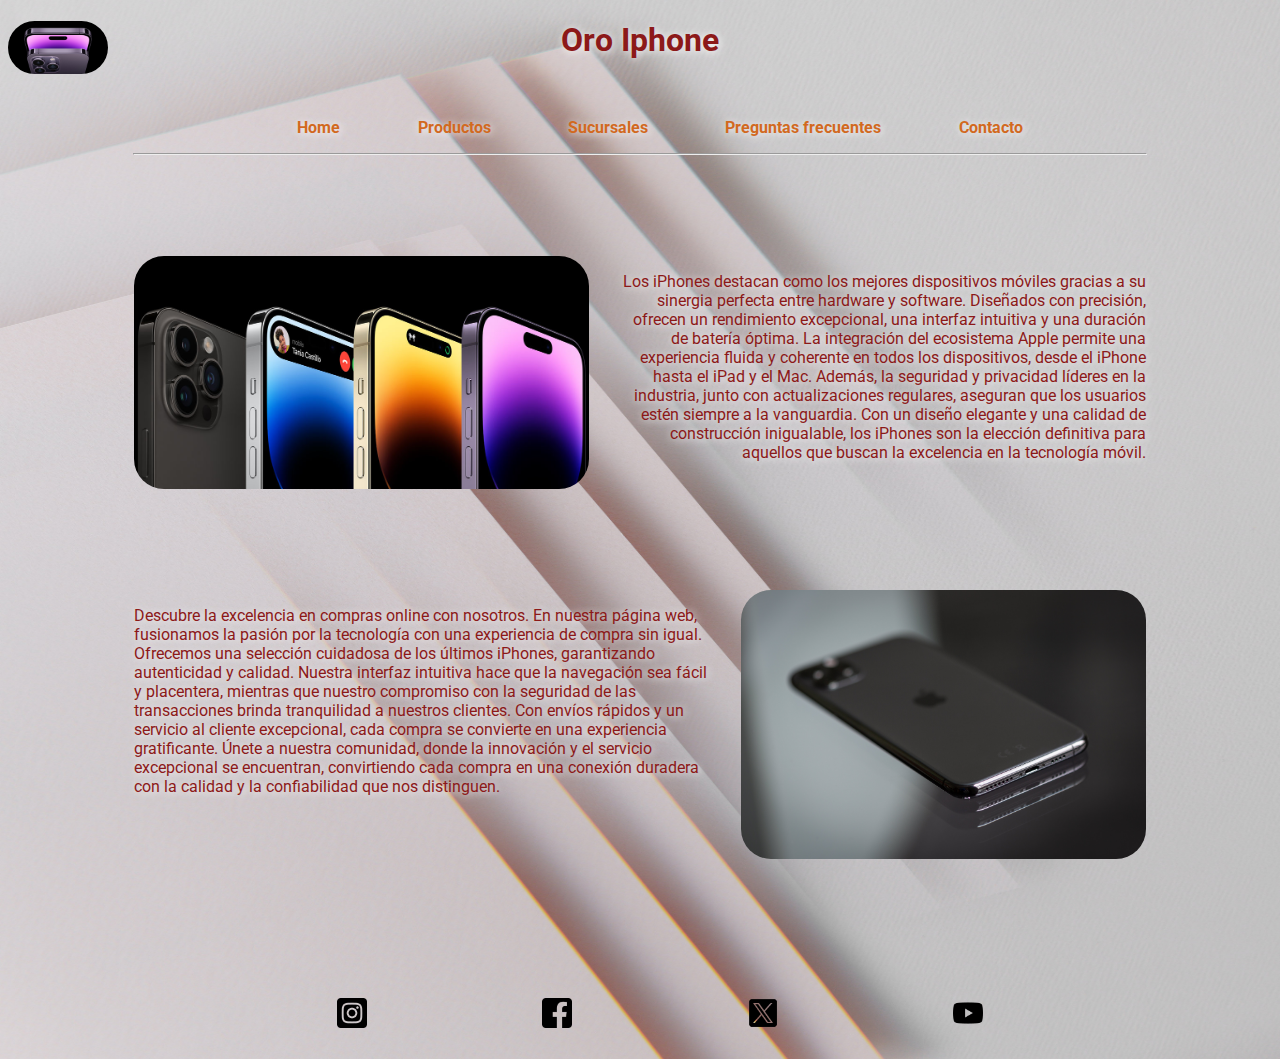
<file: index.html>
<!DOCTYPE html>
<html lang="en">
<head>
    <meta charset="UTF-8">
    <meta name="viewport" content="width=device-width, initial-scale=1.0">
    <meta name="description" content="Bienvenido/a a Oro Iphone, tu destino online para descubrir y adquirir los últimos y más innovadores dispositivos Apple. Encontrarás una amplia selección de iPhones y accesorios, donde la elegancia se encuentra con la tecnología de vanguardia.">
    <title>Home</title>
    <link rel="stylesheet" href="https://cdnjs.cloudflare.com/ajax/libs/animate.css/4.1.1/animate.min.css"/>
    <link rel="stylesheet" href="css/style.css">
</head>
<body>
    <header>
        <a href="index.html"><img src="./img/imagen2.jpg" alt="icono_iphone"></a>        
        <h1>Oro Iphone</h1>
    </header>

    <nav>
        <ul>
            <li><a href="index.html">Home</a></li>
            <li><a href="pages/Productos.html">Productos</a></li>
            <li><a href="pages/Sucursales.html">Sucursales</a></li>
            <li><a href="pages/Preguntas_frecu.html">Preguntas frecuentes</a></li>
            <li><a href="pages/Contacto.html">Contacto</a></li>
        </ul>
        <hr class="linea" style="width: 80%;">
    </nav>

    <article>
        <section class="seccion1">
            <img src="img/imagen1.jpg" alt="Imagen iphone 1" class="foto1">
            <p>Los iPhones destacan como los mejores dispositivos móviles gracias a su sinergia perfecta entre hardware y software. Diseñados con precisión, ofrecen un rendimiento excepcional, una interfaz intuitiva y una duración de batería óptima. La integración del ecosistema Apple permite una experiencia fluida y coherente en todos los dispositivos, desde el iPhone hasta el iPad y el Mac. Además, la seguridad y privacidad líderes en la industria, junto con actualizaciones regulares, aseguran que los usuarios estén siempre a la vanguardia. Con un diseño elegante y una calidad de construcción inigualable, los iPhones son la elección definitiva para aquellos que buscan la excelencia en la tecnología móvil.</p>
        </section>
        <section class="seccion2">
            <p>Descubre la excelencia en compras online con nosotros. En nuestra página web, fusionamos la pasión por la tecnología con una experiencia de compra sin igual. Ofrecemos una selección cuidadosa de los últimos iPhones, garantizando autenticidad y calidad. Nuestra interfaz intuitiva hace que la navegación sea fácil y placentera, mientras que nuestro compromiso con la seguridad de las transacciones brinda tranquilidad a nuestros clientes. Con envíos rápidos y un servicio al cliente excepcional, cada compra se convierte en una experiencia gratificante. Únete a nuestra comunidad, donde la innovación y el servicio excepcional se encuentran, convirtiendo cada compra en una conexión duradera con la calidad y la confiabilidad que nos distinguen.</p>
            <img src="img/imagen4.jpg" alt="Imagen iphone 2" class="foto2">
        </section>
    </article>

    <footer>
        <ul>
            <li><a href="https://www.instagram.com" target="_blank"><img src="./icons/instagram.png" alt="instagram" class="icono_redes"></a></li>
            <li><a href="https://www.facebook.com" target="_blank"><img src="./icons/facebook.png" alt="facebook" class="icono_redes"></a></li>
            <li><a href="https://www.twitter.com" target="_blank"><img src="./icons/twitter.png" alt="twitter" class="icono_redes"></a></li>
            <li><a href="https://www.youtube.com" target="_blank"><img src="./icons/youtube.png" alt="youtube" class="icono_redes"></a></li>
        </ul>
    </footer>
    
</body>
</html>
</file>
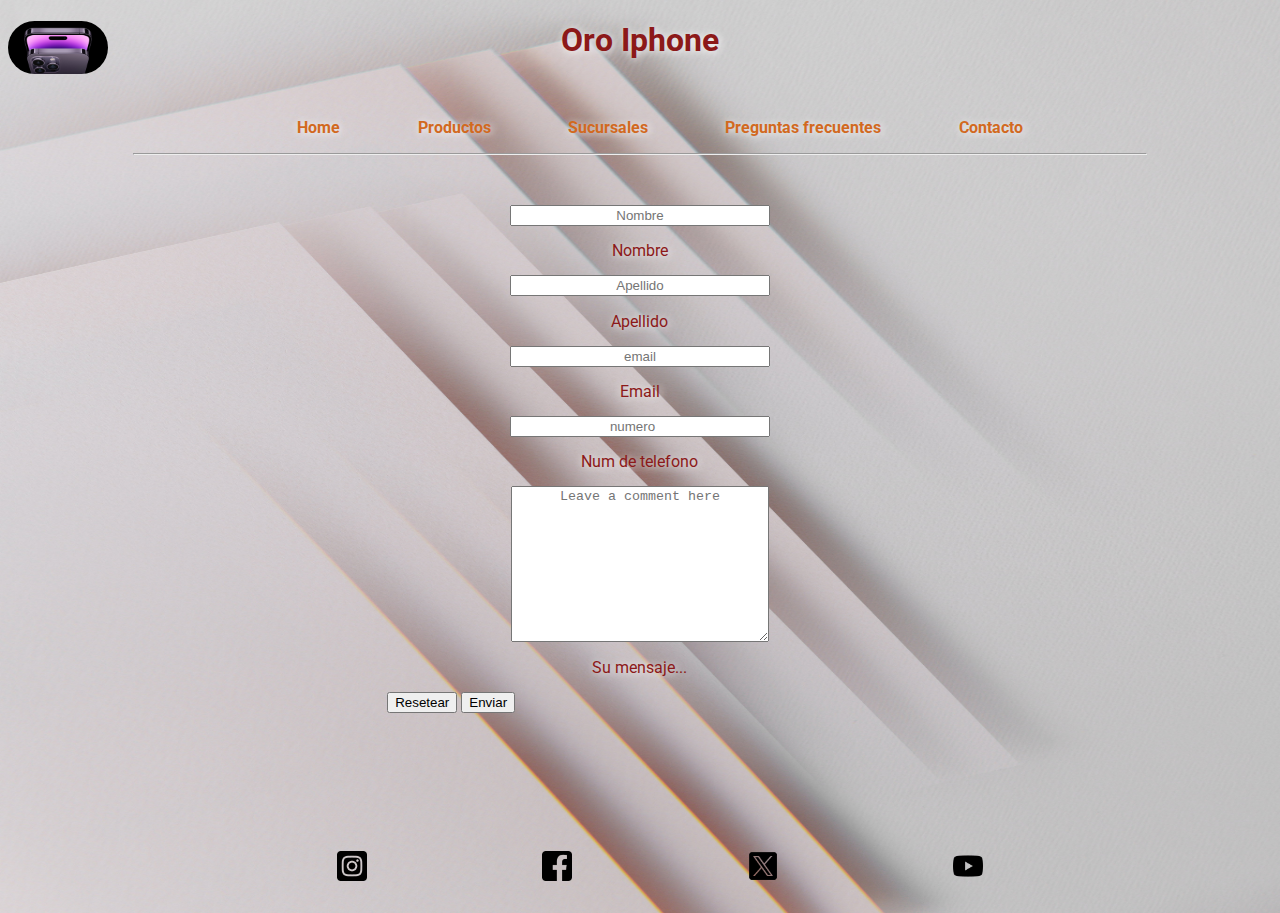
<file: pages/Contacto.html>
<!DOCTYPE html>
<html lang="en">
<head>
    <meta charset="UTF-8">
    <meta name="viewport" content="width=device-width, initial-scale=1.0">
    <meta name="description" content="Bienvenido/a a Oro Iphone, tu destino online para descubrir y adquirir los últimos y más innovadores dispositivos Apple. Encontrarás una amplia selección de iPhones y accesorios, donde la elegancia se encuentra con la tecnología de vanguardia.">
    <title>Contacto</title>

    <link href="https://cdn.jsdelivr.net/npm/bootstrap@5.3.2/dist/css/bootstrap.min.css" rel="stylesheet" integrity="sha384-T3c6CoIi6uLrA9TneNEoa7RxnatzjcDSCmG1MXxSR1GAsXEV/Dwwykc2MPK8M2HN" crossorigin="anonymous">
    <script src="https://cdn.jsdelivr.net/npm/bootstrap@5.3.2/dist/js/bootstrap.bundle.min.js" integrity="sha384-C6RzsynM9kWDrMNeT87bh95OGNyZPhcTNXj1NW7RuBCsyN/o0jlpcV8Qyq46cDfL" crossorigin="anonymous"></script>
    
    <link rel="stylesheet" href="../styles/style.css">
</head>
<body>
    <header>
        <a href="../index.html"><img src="../img/imagen2.jpg" alt="icono_iphone"></a>        
        <h1>Oro Iphone</h1>
    </header>

    <nav>
        <ul>
            <li><a href="../index.html">Home</a></li>
            <li><a href="Productos.html">Productos</a></li>
            <li><a href="Sucursales.html">Sucursales</a></li>
            <li><a href="Preguntas_frecu.html">Preguntas frecuentes</a></li>
            <li><a href="Contacto.html">Contacto</a></li>
        </ul>
        <hr class="linea" style="width: 80%;">
    </nav>

    <!-- bootstrap -->
    
    <form id="form_contacto">
        <div class="form-floating">
            <input type="text" class="form-control" id="floatingInput" placeholder="Nombre">
            <label for="floatingInput">Nombre</label>
        </div>
        <div class="form-floating">
            <input type="text" class="form-control" id="floatingInput" placeholder="Apellido">
            <label for="floatingInput">Apellido</label>
        </div>
        <div class="form-floating mb-3">
            <input type="email" class="form-control" id="floatingInput" placeholder="email">
            <label for="floatingInput">Email</label>
        </div>
        <div class="form-floating">
            <input type="number" class="form-control" id="floatingNumber" placeholder="numero">
            <label for="floatingNumber">Num de telefono</label>
        </div>
        <div class="form-floating">
            <textarea class="form-control" placeholder="Leave a comment here" id="floatingTextarea2" style="height: 150px"></textarea>
            <label for="floatingTextarea2">Su mensaje...</label>
          </div>

        <div class="d-grid gap-2 d-md-block">
            <button class="btn btn-secondary" type="reset">Resetear</button>
            <button class="btn btn-primary" type="submit">Enviar</button>
        </div>
    </form>
    
      <!-- bootstrap -->

    <!-- <form id="form_contacto">
        <label for="nombre">Nombre</label>
        <input type="text" id="nombre">

        <label for="apellido">Apellido</label>
        <input type="text" id="apellido">

        <label for="email">Email</label>
        <input type="text" id="email">

        <label for="number">Numero de telefono</label>
        <input type="text" id="number">

        <label for="mensaje">Mensaje</label>
        <textarea name="" id="" cols="30" rows="15" placeholder="Escriba aqui su mensaje..."></textarea>
        <div id="contenedor_botones">
            <input type="reset" class="boton_contacto">
            <input type="submit" class="boton_contacto">            
        </div>        
    </form> -->

    <footer>
        <ul>
            <li><a href="https://www.instagram.com" target="_blank"><img src="../icons/instagram.png" alt="instagram" class="icono_redes"></a></li>
            <li><a href="https://www.facebook.com" target="_blank"><img src="../icons/facebook.png" alt="facebook" class="icono_redes"></a></li>
            <li><a href="https://www.twitter.com" target="_blank"><img src="../icons/twitter.png" alt="twitter" class="icono_redes"></a></li>
            <li><a href="https://www.youtube.com" target="_blank"><img src="../icons/youtube.png" alt="youtube" class="icono_redes"></a></li>
        </ul>
    </footer>
    
</body>
</html>
</file>
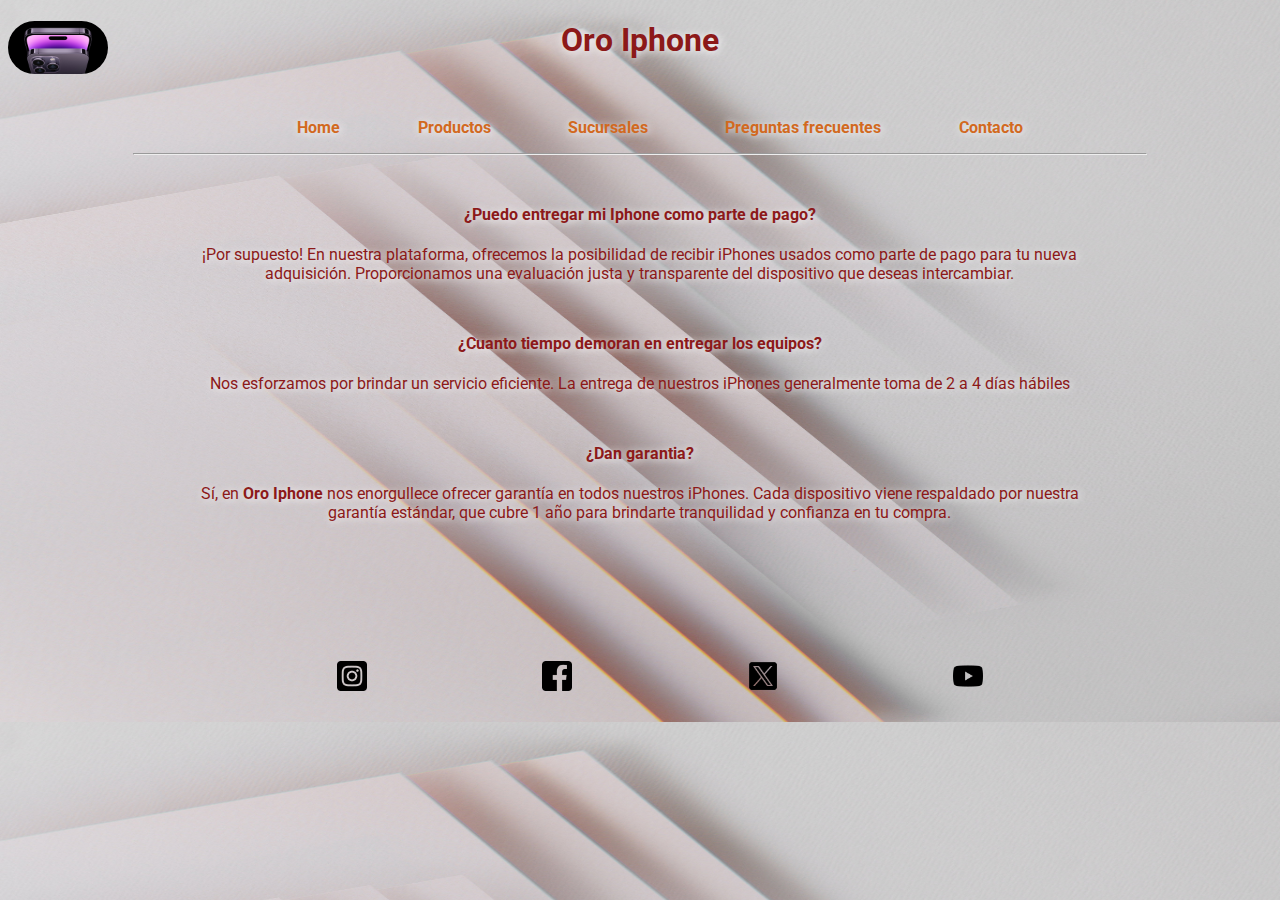
<file: pages/Preguntas_frecu.html>
<!DOCTYPE html>
<html lang="en">
<head>
    <meta charset="UTF-8">
    <meta name="viewport" content="width=device-width, initial-scale=1.0">
    <meta name="description" content="Bienvenido/a a Oro Iphone, tu destino online para descubrir y adquirir los últimos y más innovadores dispositivos Apple. Encontrarás una amplia selección de iPhones y accesorios, donde la elegancia se encuentra con la tecnología de vanguardia.">
    <title>Preguntas frecuentes</title>
    <link rel="stylesheet" href="../styles/style.css">
</head>
<body>
    <header>
        <a href="../index.html"><img src="../img/imagen2.jpg" alt="icono_iphone"></a>        
        <h1>Oro Iphone</h1>
    </header>

    <nav>
        <ul>
            <li><a href="../index.html">Home</a></li>
            <li><a href="Productos.html">Productos</a></li>
            <li><a href="Sucursales.html">Sucursales</a></li>
            <li><a href="Preguntas_frecu.html">Preguntas frecuentes</a></li>
            <li><a href="Contacto.html">Contacto</a></li>
        </ul>
        <hr class="linea" style="width: 80%;">
    </nav>

    <article>
        <section class="section_frecuentes">
            <h4>¿Puedo entregar mi Iphone como parte de pago?</h4>
            <p>¡Por supuesto! En nuestra plataforma, ofrecemos la posibilidad de recibir iPhones usados como parte de pago para tu nueva adquisición. Proporcionamos una evaluación justa y transparente del dispositivo que deseas intercambiar.</p>
        </section>
        <section class="section_frecuentes">
            <h4>¿Cuanto tiempo demoran en entregar los equipos?</h4>
            <p>Nos esforzamos por brindar un servicio eficiente. La entrega de nuestros iPhones generalmente toma de 2 a 4 días hábiles</p>
        </section>
        <section class="section_frecuentes">
            <h4>¿Dan garantia?</h4>
            <p>Sí, en <b>Oro Iphone</b> nos enorgullece ofrecer garantía en todos nuestros iPhones. Cada dispositivo viene respaldado por nuestra garantía estándar, que cubre 1 año para brindarte tranquilidad y confianza en tu compra.</p>
        </section>
    </article>

    <footer>
        <ul>
            <li><a href="https://www.instagram.com" target="_blank"><img src="../icons/instagram.png" alt="instagram" class="icono_redes"></a></li>
            <li><a href="https://www.facebook.com" target="_blank"><img src="../icons/facebook.png" alt="facebook" class="icono_redes"></a></li>
            <li><a href="https://www.twitter.com" target="_blank"><img src="../icons/twitter.png" alt="twitter" class="icono_redes"></a></li>
            <li><a href="https://www.youtube.com" target="_blank"><img src="../icons/youtube.png" alt="youtube" class="icono_redes"></a></li>
        </ul>
    </footer>
    
</body>
</html>
</file>
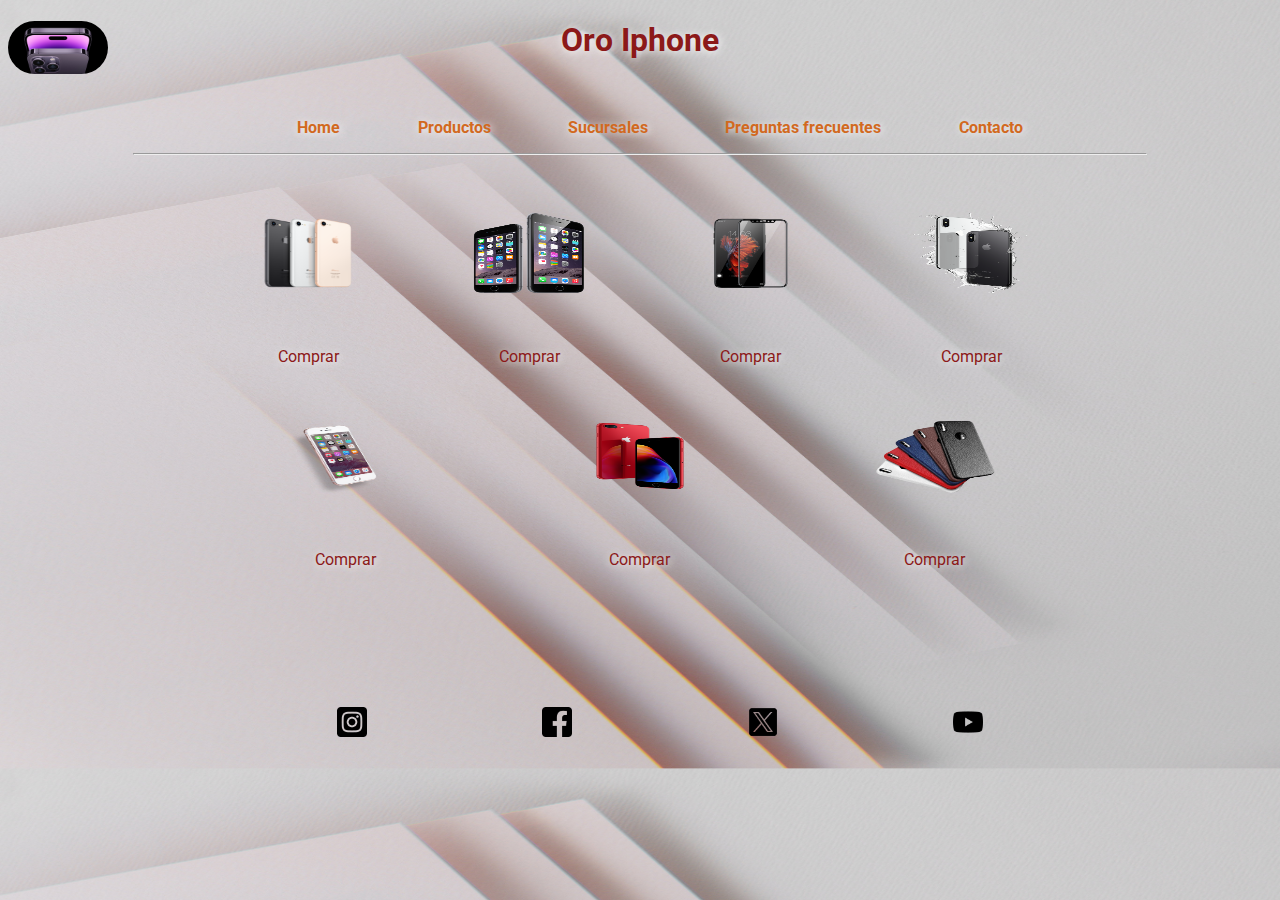
<file: pages/Productos.html>
<!DOCTYPE html>
<html lang="en">
<head>
    <meta charset="UTF-8">
    <meta name="viewport" content="width=device-width, initial-scale=1.0">
    <meta name="description" content="Bienvenido/a a Oro Iphone, tu destino online para descubrir y adquirir los últimos y más innovadores dispositivos Apple. Encontrarás una amplia selección de iPhones y accesorios, donde la elegancia se encuentra con la tecnología de vanguardia.">
    <title>Document</title>
    <link rel="stylesheet" href="../styles/style.css">
</head>
<body id="productos">
    <header>
        <a href="../index.html"><img src="../img/imagen2.jpg" alt="icono_iphone"></a>        
        <h1>Oro Iphone</h1>
    </header>

    <nav>
        <ul>
            <li><a href="../index.html">Home</a></li>
            <li><a href="Productos.html">Productos</a></li>
            <li><a href="Sucursales.html">Sucursales</a></li>
            <li><a href="Preguntas_frecu.html">Preguntas frecuentes</a></li>
            <li><a href="Contacto.html">Contacto</a></li>
        </ul>
        <hr class="linea" style="width: 80%;">
    </nav>

    <main id="main_productos">
        <div class="container">
            <img src="../img/iphone8.png" alt="iphone_8">
            <br>
            <a href="">Comprar</a>
        </div>
        <div class="container">
            <img src="../img/iphone6.png" alt="iphone_6">
            <br>
            <a href="">Comprar</a>
        </div>
        <div class="container">
            <img src="../img/vidrio_templado.png" alt="vidrio_templado">
            <br>
            <a href="">Comprar</a>
        </div>
        <div class="container">
            <img src="../img/iphonex_2.png" alt="iphone_x_2">
            <br>
            <a href="">Comprar</a>
        </div>
        <div class="container">
            <img src="../img/iphone7_plus.png" alt="iphone7_plus">
            <br>
            <a href="">Comprar</a>
        </div>
        <div class="container">
            <img src="../img/iphone7_plus_red.png" alt="iphone7_plus_red">
            <br>
            <a href="">Comprar</a>
        </div>
        <div class="container">
            <img src="../img/fundas.png" alt="fundas">
            <br>
            <a href="">Comprar</a>
        </div>
        
    </main>

    <footer>
        <ul>
            <li><a href="https://www.instagram.com" target="_blank"><img src="../icons/instagram.png" alt="instagram" class="icono_redes"></a></li>
            <li><a href="https://www.facebook.com" target="_blank"><img src="../icons/facebook.png" alt="facebook" class="icono_redes"></a></li>
            <li><a href="https://www.twitter.com" target="_blank"><img src="../icons/twitter.png" alt="twitter" class="icono_redes"></a></li>
            <li><a href="https://www.youtube.com" target="_blank"><img src="../icons/youtube.png" alt="youtube" class="icono_redes"></a></li>
        </ul>
    </footer>
    
</body>
</html>
</file>
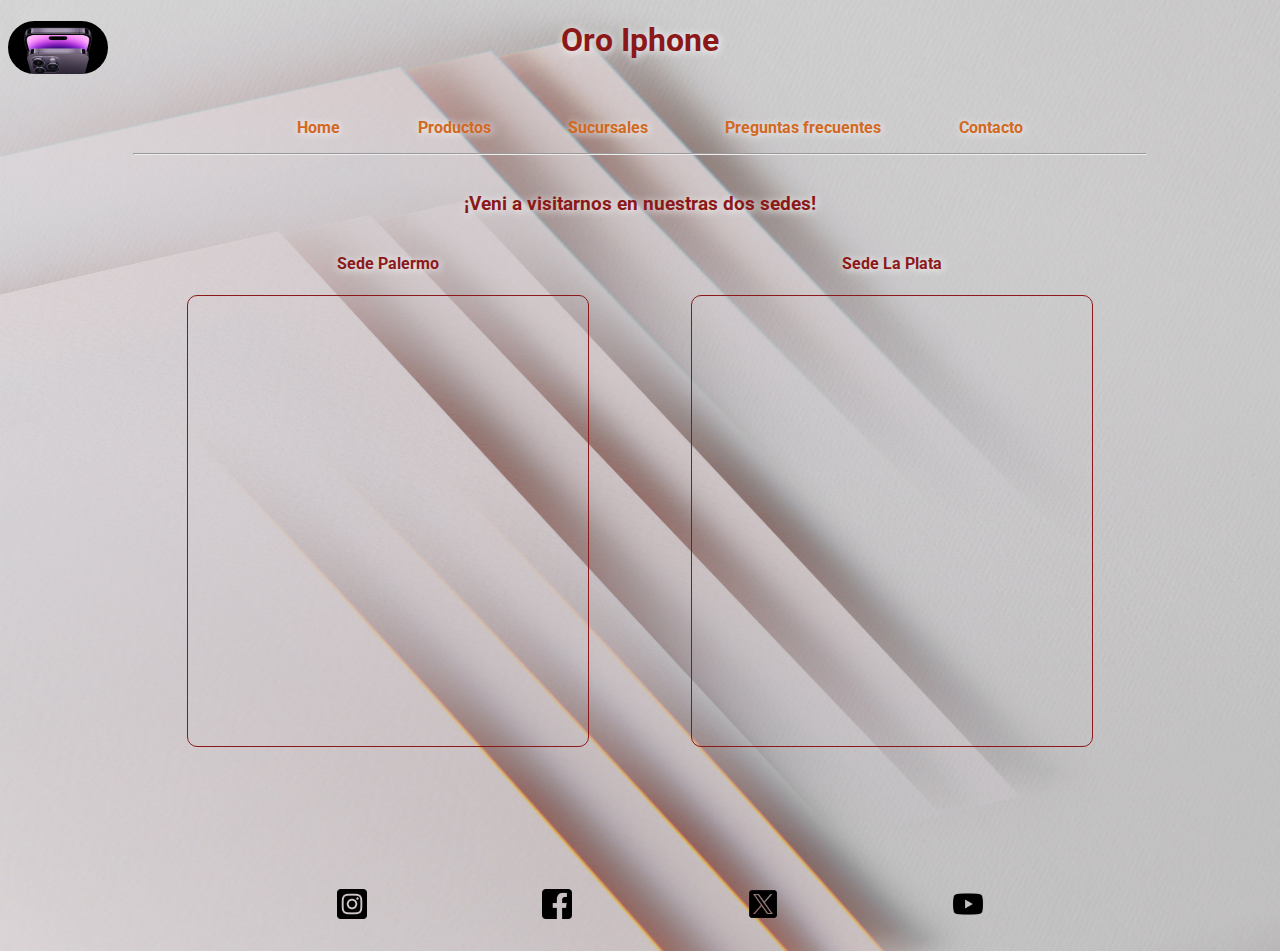
<file: pages/Sucursales.html>
<!DOCTYPE html>
<html lang="en">
<head>
    <meta charset="UTF-8">
    <meta name="viewport" content="width=device-width, initial-scale=1.0">
    <meta name="description" content="Bienvenido/a a Oro Iphone, tu destino online para descubrir y adquirir los últimos y más innovadores dispositivos Apple. Encontrarás una amplia selección de iPhones y accesorios, donde la elegancia se encuentra con la tecnología de vanguardia.">
    <title>Sucursales</title>
    <link rel="stylesheet" href="../styles/style.css">
</head>
<body>
    <header>
        <a href="../index.html"><img src="../img/imagen2.jpg" alt="icono_iphone"></a>        
        <h1>Oro Iphone</h1>
    </header>

    <nav>
        <ul>
            <li><a href="../index.html">Home</a></li>
            <li><a href="Productos.html">Productos</a></li>
            <li><a href="Sucursales.html">Sucursales</a></li>
            <li><a href="Preguntas_frecu.html">Preguntas frecuentes</a></li>
            <li><a href="Contacto.html">Contacto</a></li>
        </ul>
        <hr class="linea" style="width: 80%;">
    </nav>

    <h3 id="h3_sucursales">¡Veni a visitarnos en nuestras dos sedes!</h3>

    <main id="main_sucursales">
        <section class="section_sucursales">
            <h4>Sede Palermo</h4>
            <iframe src="https://www.google.com/maps/embed?pb=!1m10!1m8!1m3!1d26274.747813049038!2d-58.41617388954873!3d-34.595475108388506!3m2!1i1024!2i768!4f13.1!5e0!3m2!1ses-419!2sar!4v1697465404274!5m2!1ses-419!2sar" style="border: 1px solid #8c1919;" allowfullscreen="" loading="lazy" referrerpolicy="no-referrer-when-downgrade" class="mapita"></iframe>
        </section>
        <section class="section_sucursales">
            <h4>Sede La Plata</h4>
            <iframe src="https://www.google.com/maps/embed?pb=!1m10!1m8!1m3!1d20180.815484093917!2d-57.966164470865785!3d-34.92125204827612!3m2!1i1024!2i768!4f13.1!5e0!3m2!1ses-419!2sar!4v1697414348045!5m2!1ses-419!2sar" style="border: 1px solid #8c1919;" allowfullscreen="" loading="lazy" referrerpolicy="no-referrer-when-downgrade" class="mapita"></iframe>
        </section>        
    </main>

    <footer>
        <ul>
            <li><a href="https://www.instagram.com" target="_blank"><img src="../icons/instagram.png" alt="instagram" class="icono_redes"></a></li>
            <li><a href="https://www.facebook.com" target="_blank"><img src="../icons/facebook.png" alt="facebook" class="icono_redes"></a></li>
            <li><a href="https://www.twitter.com" target="_blank"><img src="../icons/twitter.png" alt="twitter" class="icono_redes"></a></li>
            <li><a href="https://www.youtube.com" target="_blank"><img src="../icons/youtube.png" alt="youtube" class="icono_redes"></a></li>
        </ul>
    </footer>
    
</body>
</html>
</file>
<file: css/style.css>
@import url("https://fonts.googleapis.com/css2?family=Montserrat:wght@400;700&family=Roboto:ital,wght@1,700&display=swap");
@import url("https://fonts.googleapis.com/css2?family=Montserrat:wght@400;700&family=Roboto:ital,wght@1,400&display=swap");
body {
  background-image: url("../img/fondo_escritorio_1.jpg");
  background-size: 100% 100%;
  font-family: "Montserrat", sans-serif;
  font-family: "Roboto", sans-serif;
  text-shadow: 1px 1px 8px white;
}

header img {
  width: 100px;
  border-radius: 35px;
  position: absolute;
  cursor: pointer;
}
header h1 {
  text-align: center;
  color: #8c1919;
  animation: bounceInLeft;
  animation-duration: 2s;
}

nav {
  text-align: center;
}
nav ul li {
  display: inline-block;
  margin: 3%;
  margin-bottom: 0;
  animation: bounceInRight;
  animation-duration: 2s;
}
nav ul li:hover {
  cursor: pointer;
  transform: scale(1.3);
  transition: 0.3s;
}
nav a {
  text-decoration: none;
  font-weight: bold;
  color: chocolate;
  text-shadow: 1px 1px 8px white;
}
nav a:hover {
  color: #8c1919;
}

article .seccion1 {
  display: flex;
  margin: 8% 10%;
  text-align: right;
}
article .seccion1 p {
  margin-left: 3%;
  color: #8c1919;
}
article .seccion1 .foto1 {
  width: 45%;
  height: 45%;
  border-radius: 30px;
  cursor: pointer;
}
article .seccion2 {
  display: flex;
  margin: 8% 10%;
  text-align: left;
}
article .seccion2 p {
  margin-right: 3%;
  color: #8c1919;
}
article .seccion2 .foto2 {
  width: 40%;
  height: 40%;
  border-radius: 30px;
  cursor: pointer;
  object-fit: contain;
}

footer {
  text-align: center;
  margin-top: 10%;
  font-size: 15px;
}
footer ul li {
  display: inline-block;
  margin: 1% 7%;
}

.icono_redes {
  width: 30px;
}
.icono_redes:hover {
  transform: scale(1.3);
  transition: 0.3s;
}

#form_contacto {
  width: 40%;
  margin: auto;
  margin-top: 4%;
}

#form_contacto label,
input,
textarea {
  display: block;
  margin: auto;
  text-align: center;
  margin-bottom: 3%;
  color: #8c1919;
  width: 50%;
}

#contenedor_botones {
  display: flex;
  margin-top: 8%;
}

.boton_contacto {
  color: #8c1919;
  border-color: #8c1919;
  background-color: antiquewhite;
  border-radius: 5px;
  padding: 4px;
  cursor: pointer;
  width: 30%;
  font-family: "Montserrat", sans-serif;
  font-family: "Roboto", sans-serif;
}

.section_frecuentes {
  width: 70%;
  text-align: center;
  margin: auto;
  margin-top: 4%;
  color: #8c1919;
}

#main_productos {
  display: flex;
  justify-content: space-around;
  flex-wrap: wrap;
  width: 70%;
  text-align: center;
  margin: auto;
}
#main_productos img {
  width: 120px;
  height: 80px;
  margin: 50px;
}

.container a {
  text-decoration: none;
  color: #8c1919;
}
.container a:hover {
  font-weight: bold;
  text-decoration: underline;
}

#main_sucursales {
  width: 80%;
  display: flex;
  margin: auto;
  text-align: center;
  justify-content: center;
}

#h3_sucursales {
  margin-top: 3%;
  text-align: center;
  color: #8c1919;
}

.mapita {
  width: 400px;
  height: 450px;
  border-radius: 10px;
}

.section_sucursales {
  margin: 0 5%;
  color: #8c1919;
}

@media (max-width: 700px) {
  /* -----  Principal ----- */
  header img {
    display: none;
  }
  .linea {
    display: none;
  }
  ul {
    padding: 0;
  }
  nav a {
    margin: 0px 10px;
  }
  /* -----  Home ----- */
  article .seccion1 {
    flex-wrap: wrap;
    text-align: center;
    justify-content: center;
    margin-top: 12%;
  }
  article .seccion1 .foto1 {
    width: 70%;
  }
  article .seccion2 {
    flex-wrap: wrap-reverse;
    text-align: center;
    justify-content: center;
  }
  article .seccion2 p {
    margin-right: 0;
    color: #8c1919;
  }
  article .seccion2 .foto2 {
    width: 70%;
  }
  /* -----  Sucursales ----- */
  #main_sucursales {
    flex-wrap: wrap;
  }
  #h3_sucursales {
    margin-top: 10%;
  }
  .mapita {
    width: 100%;
    height: 200px;
    border-radius: 10px;
  }
  /* -----  Preguntas Frecuentes ----- */
  .section_frecuentes {
    margin-top: 10%;
    font-size: 0.9rem;
  }
  /* -----  Contacto ----- */
  #form_contacto {
    width: 75%;
  }
  .linea {
    display: none;
  }
}

/*# sourceMappingURL=style.css.map */
</file>
<file: styles/style.css>
@import url('https://fonts.googleapis.com/css2?family=Montserrat:wght@400;700&family=Roboto:ital,wght@1,700&display=swap');

@import url('https://fonts.googleapis.com/css2?family=Montserrat:wght@400;700&family=Roboto:ital,wght@1,400&display=swap');

body {
    background-image: url("../img/fondo_escritorio_1.jpg");
    background-size: 100% 100%;
    font-family: 'Montserrat', sans-serif;
    font-family: 'Roboto', sans-serif;
    text-shadow: 1px 1px 8px white;
}

/* ===================== PRINCIPAL ===================== */

header img {
    width: 100px;
    border-radius: 35px;
    position: absolute;
    cursor: pointer;
}

header h1 {
    text-align: center;
    color: #8c1919;
}

nav {
    text-align: center;
}

nav ul li {
    display: inline-block;
    margin: 3%;
    margin-bottom: 0;
} nav ul li:hover {
    cursor: pointer;
    transform: scale(1.3);
    transition: 0.3s;
}

nav a {
   text-decoration: none; 
   font-weight: bold;
   color: chocolate;
   text-shadow: 1px 1px 8px white;
} nav a:hover {
    color: #8c1919; 
}
/* ===================== PRINCIPAL ===================== */

/* ===================== HOME ===================== */

article .seccion1 {
    display: flex;
    margin: 8% 10%;
    text-align: right;
}article .seccion1 p {
    margin-left: 3%;
    color: #8c1919;
}

article .seccion1 .foto1 {
    width: 45%;
    height: 45%;
    border-radius: 30px;
    cursor: pointer;
}

article .seccion2 {
    display: flex;
    margin: 8% 10%;
    text-align: left;
}article .seccion2 p {
    margin-right: 3%;
    color: #8c1919;
}

article .seccion2 .foto2 {
    width: 40%;
    height: 40%;
    border-radius: 30px;
    cursor: pointer;
    object-fit: contain;
}

footer {
    text-align: center;
    margin-top: 10%;
    font-size: 15px;
}

footer ul li {
    display: inline-block;
    margin: 1% 7%;
}

.icono_redes {
    width: 30px;
} .icono_redes:hover {
    transform: scale(1.3);
    transition: 0.3s;
}

/* ===================== PRODUCTOS ===================== */


#main_productos {
    display: flex;
    justify-content: space-around;
    flex-wrap: wrap;
    width: 70%;
    text-align: center;
    margin: auto;
}

#main_productos img{
    width: 120px;
    height: 80px;
    margin: 50px;
}

.container a {
    text-decoration: none;
    color: #8c1919;
} .container a:hover {
    font-weight: bold;
    text-decoration: underline;
}

/* ===================== SUCURSALES ===================== */

#main_sucursales {
    width: 80%;
    display: flex;
    justify-content: center;
    margin: auto;
    text-align: center;
}

#h3_sucursales {
    margin-top: 3%;
    text-align: center;
    color: #8c1919;
}

.mapita {
    width: 400px;
    height: 450px;
    border-radius: 10px;
}

.section_sucursales {
    margin: 0 5%;
    color: #8c1919;
}

/* ===================== PREGUNTAS FRECUENTES ===================== */


.section_frecuentes {
    width: 70%;
    text-align: center;
    margin: auto;
    margin-top: 4%;
    color: #8c1919;
}

/* ===================== CONTACTO ===================== */

#form_contacto {
    width: 40%;
    margin: auto;
    margin-top: 4%;
}

#form_contacto label, input, textarea {
    display: block;
    margin: auto;
    text-align: center;
    margin-bottom: 3%;
    color: #8c1919;
    width: 50%;
}

#contenedor_botones {
    display: flex;
    margin-top: 8%;
}

.boton_contacto {
    color: #8c1919;
    border-color: #8c1919;
    background-color: antiquewhite;
    border-radius: 5px;
    padding: 4px;
    cursor: pointer;
    width: 30%;
    font-family: 'Montserrat', sans-serif;
    font-family: 'Roboto', sans-serif;
}

@media (max-width: 700px) {

/* -----  Principal ----- */
    header img {
        display: none;
    }

    .linea {
        display: none;
    }

    ul {
        padding: 0;
    }

    nav a {
        margin: 0px 10px;
    }

/* -----  Home ----- */
    article .seccion1 {
        flex-wrap: wrap;
        text-align: center;
        justify-content: center;
        margin-top: 12%;
    }

    article .seccion1 .foto1 {
        width: 70%;
    }

    article .seccion2 {
        flex-wrap: wrap-reverse;
        text-align: center;
        justify-content: center;
    }

    article .seccion2 p {
        margin-right: 0;
        color: #8c1919;
    }

    article .seccion2 .foto2 {
        width: 70%;
    }

/* -----  Sucursales ----- */
    #main_sucursales {
        flex-wrap: wrap;
    }

    #h3_sucursales {
        margin-top: 10%;
    }

    .mapita {
        width: 100%;
        height: 200px;
        border-radius: 10px;
    }

/* -----  Preguntas Frecuentes ----- */
    .section_frecuentes {
        margin-top: 10%;
        font-size: 0.9rem;
    }

/* -----  Contacto ----- */
    #form_contacto {
        width: 75%;
    }

    .linea {
        display: none;
    }
}
</file>
